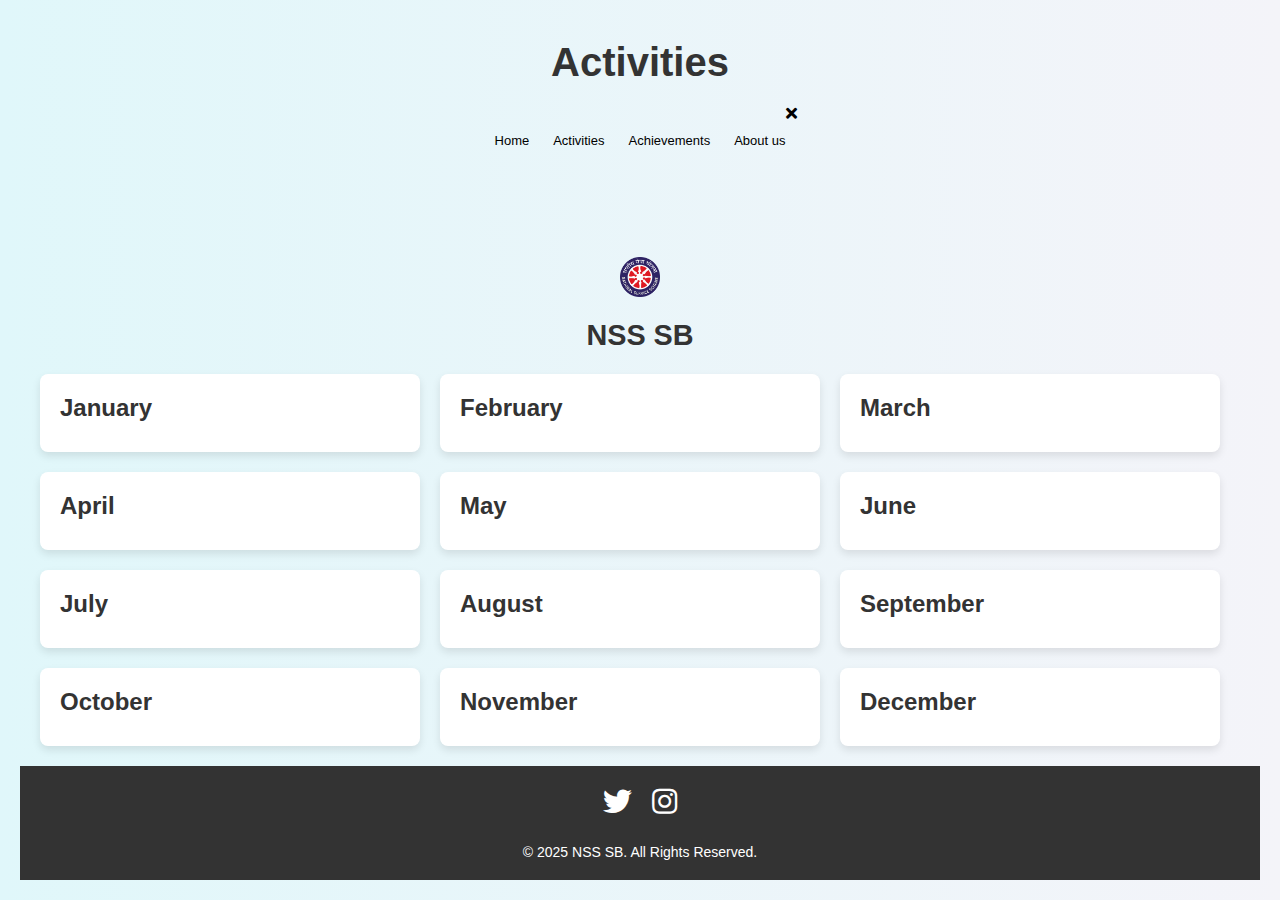
<file: activity.html>
<!DOCTYPE html>
<html lang="en">
<head>
    <meta charset="UTF-8">
    <meta name="viewport" content="width=device-width, initial-scale=1.0">
    <title>Activity Page by Month</title>
    <link rel="stylesheet" href="Activity.css">
    <link href="https://cdnjs.cloudflare.com/ajax/libs/font-awesome/5.15.4/css/all.min.css" rel="stylesheet">

</head>
<body>
    <h1 class="head">Activities</h1>
    <div class="nav-links" id="navLinks">
        <i class="fa fa-times" onclick="hidemenu()"></i>
        <ul>
            <li><a href="index.html">Home</a></li>
            <li><a href="activity.html">Activities</a></li>
            <li><a href="">Achievements</a></li>
            <li><a href="MEMBER.HTML">About us</a></li>
        </ul>
    </div>
    <div class="nss-section">
        <img src="images/new-nss-logo-F8180B4F6C-seeklogo.com.png" alt="NSS Logo" class="nss-logo">
    </div>
    <div class="nss-name">
        <h2 class="nss-text">NSS SB</h2>
    </div>
    
    <div class="activity-container">
        <div class="month-box" id="january">
            <h2><a href="MONTHLY_REPORT_BY_THE_NSS_UNIT_TO_THE_UNIVERSITY JULY,image001,image002/MONTHLY_REPORT_BY_THE_NSS_UNIT_TO_THE_UNIVERSITY JULY.html" class="month-link">January</a></h2>
        </div>
        <div class="month-box" id="february">
            <h2><a href="MONTHLY_REPORT_BY_THE_NSS_UNIT_TO_THE_UNIVERSITY JULY,image001,image002/MONTHLY_REPORT_BY_THE_NSS_UNIT_TO_THE_UNIVERSITY JULY.html" class="month-link" class="month-link">February</a></h2>
        </div>
        <div class="month-box" id="march">
            <h2><a href="MONTHLY_REPORT_BY_THE_NSS_UNIT_TO_THE_UNIVERSITY JULY,image001,image002/MONTHLY_REPORT_BY_THE_NSS_UNIT_TO_THE_UNIVERSITY JULY.html" class="month-link" class="month-link">March</a></h2>
        </div>
        <div class="month-box" id="april">
            <h2><a href="MONTHLY_REPORT_BY_THE_NSS_UNIT_TO_THE_UNIVERSITY JULY,image001,image002/MONTHLY_REPORT_BY_THE_NSS_UNIT_TO_THE_UNIVERSITY JULY.html" class="month-link" class="month-link">April</a></h2>
        </div>
        <div class="month-box" id="may">
            <h2><a href="MONTHLY_REPORT_BY_THE_NSS_UNIT_TO_THE_UNIVERSITY JULY,image001,image002/MONTHLY_REPORT_BY_THE_NSS_UNIT_TO_THE_UNIVERSITY JULY.html" class="month-link" class="month-link">May</a></h2>
        </div>
        <div class="month-box" id="june">
            <h2><a href="MONTHLY_REPORT_BY_THE_NSS_UNIT_TO_THE_UNIVERSITY JULY,image001,image002/MONTHLY_REPORT_BY_THE_NSS_UNIT_TO_THE_UNIVERSITY JULY.html" class="month-link" class="month-link">June</a></h2>
        </div>
        <div class="month-box" id="july">
            <h2><a href="MONTHLY_REPORT_BY_THE_NSS_UNIT_TO_THE_UNIVERSITY JULY,image001,image002/MONTHLY_REPORT_BY_THE_NSS_UNIT_TO_THE_UNIVERSITY JULY.html" class="month-link" class="month-link">July</a></h2>
        </div>
        <div class="month-box" id="august">
            <h2><a href="MONTHLY_REPORT_BY_THE_NSS_UNIT_TO_THE_UNIVERSITY JULY,image001,image002/MONTHLY_REPORT_BY_THE_NSS_UNIT_TO_THE_UNIVERSITY JULY.html" class="month-link" class="month-link">August</a></h2>
        </div>
        <div class="month-box" id="september">
            <h2><a href="MONTHLY_REPORT_BY_THE_NSS_UNIT_TO_THE_UNIVERSITY JULY,image001,image002/MONTHLY_REPORT_BY_THE_NSS_UNIT_TO_THE_UNIVERSITY JULY.html" class="month-link" class="month-link">September</a></h2>
        </div>
        <div class="month-box" id="october">
            <h2><a href="MONTHLY_REPORT_BY_THE_NSS_UNIT_TO_THE_UNIVERSITY JULY,image001,image002/MONTHLY_REPORT_BY_THE_NSS_UNIT_TO_THE_UNIVERSITY JULY.html" class="month-link"  class="month-link">October</a></h2>
        </div>
        <div class="month-box" id="november">
            <h2><a href="MONTHLY_REPORT_BY_THE_NSS_UNIT_TO_THE_UNIVERSITY JULY,image001,image002/MONTHLY_REPORT_BY_THE_NSS_UNIT_TO_THE_UNIVERSITY JULY.html" class="month-link" class="month-link">November</a></h2>
        </div>
        <div class="month-box" id="december">
            <h2><a href="MONTHLY_REPORT_BY_THE_NSS_UNIT_TO_THE_UNIVERSITY JULY,image001,image002/MONTHLY_REPORT_BY_THE_NSS_UNIT_TO_THE_UNIVERSITY JULY.html" class="month-link" class="month-link">December</a></h2>
        </div>
    </div>
    
        
    </div>

    <footer class="footer">
        <div class="social-icons">
            <a href="https://twitter.com/" class="social-link" target="_blank" aria-label="Twitter">
                <i class="fab fa-twitter"></i>
            </a>
            <a href="https://instagram.com/" class="social-link" target="_blank" aria-label="Instagram">
                <i class="fab fa-instagram"></i>
            </a>
        </div>
        <div class="footer-text">
            <p>&copy; 2025 NSS SB. All Rights Reserved.</p>
        </div>
    </footer>
    
      
</body>
</html>
</file>
<file: Activity.css>
* {
    margin: 0;
    padding: 0;
    box-sizing: border-box;
    font-family: Arial, sans-serif;
}

body {
    display: flex;
    flex-direction: column;
    align-items: center;
    background: linear-gradient(to right, #e0f7fa, #f4f4f9);
    min-height: 100vh;
    padding: 20px;
    text-decoration: none;
}

#feburay{
    list-style: none;
}
.head {
    text-align: center;
    padding: 20px 0;
    font-size: 2.5em;
    color: #333;
    font-weight: bold;
}


.activity-container {
    display: flex;
    flex-wrap: wrap;
    gap: 20px;
    width: 100%;
    max-width: 1200px;
    margin: auto;
}

.month-box {
    background-color: #fff;
    border-radius: 8px;
    box-shadow: 0 4px 8px rgba(0, 0, 0, 0.1);
    padding: 20px;
    width: calc(33.333% - 20px);
    transition: transform 0.3s, background-color 0.3s;
    text-decoration: none;
    list-style: none;
}

.month-box h2 {
    font-size: 1.5em;
    color: #333;
    margin-bottom: 10px;
}

.activity-list {
    list-style-type: none;
}

.activity-list li {
    padding: 8px 0;
    color: #666;
}

.month-box:hover {
    transform: scale(1.05);
    background-color: #b2ebf2;
}


.footer {
    display: flex;
    flex-direction: column;
    align-items: center;
    background-color: #333;
    color: #fff;
    padding: 20px;
    margin-top: 20px;
}

.social-icons {
    display: flex;
    gap: 15px;
    margin-bottom: 10px;
}

.social-link {
    color: #fff;
    font-size: 1.5em;
    transition: color 0.3s ease;
}

.social-link:hover {
    color: #1da1f2;
}

.footer-text {
    font-size: 0.9em;
}

@media (max-width: 480px) {
    .social-icons {
        flex-direction: column;
        align-items: center;
    }
}

@media (max-width: 768px) {
    .month-box {
        width: calc(50% - 20px);
    }
}

@media (max-width: 480px) {
    .month-box {
        width: 100%;
    }
}

/* Styling for the NSS Logo and NSS SB Text */
.nss-section {
    display: flex;
    align-items: center;
    justify-content: center;
    gap: 15px;
    margin: 20px 0;
}
.nss-name{
    align-items: center;
    justify-content: center;
    gap: 15px;
    margin: 20px 0;
    margin-top: 0%;
}

.nss-logo {
    width: 40px; /* Adjust as needed */
    height: auto;
}

.nss-text {
    font-size: 1.8em;
    color: #333;
    font-weight: bold;
    padding: 2px;
}

nav {
    display: flex;
    padding: 0 2%;
    justify-content: space-between;
    align-items: center;
    width: 100%; 
}

nav img {
    width: 200px; 
    height: auto;
}

.nav-links {
    flex: 1;
    text-align:right;
    
}

.nav-links ul {
    padding: 0;
    margin: 0;
    list-style: none;
    display: flex;
    justify-content: flex-end;
}

.nav-links ul li {
    padding: 8px 12px;
}

.nav-links ul li a {
    color:  black;
    text-decoration: none;
    font-size: 13px;
}
.nav-links ul li::after{
 content: '';
 width: 0%;
 height: 2px;
 background: #f44336;
 display: block;
margin: auto;
transition: 0.5s;
}

.nav-links ul li:hover::after{
    width: 100%;
}




@media (max-width: 480px) {
    .social-icons {
        flex-direction: column;
        align-items: center;
    }
}


.month-link {
    text-decoration: none;
    color: inherit; /* Matches the parent color */
    font-weight: bold;
}

.month-link:hover {
    color: #1da1f2; /* Change this hover color to desired link effect */
    text-decoration: underline;
}

/* Footer Section */
footer {
    text-align: center;
    background: #333;
    color: #fff;
    padding: 20px 0;
}

footer .social-buttons a {
    color: white;
    font-size: 20px;
    margin: 0 10px;
}

footer p {
    font-size: 14px;
}

.footer {
    display: flex;
    flex-direction: column;
    align-items: center;
    background-color: #333;
    color: #fff;
    padding: 20px 0;
    width: 100%; /* Make footer full-width */
    margin-top: 20px;
    text-align: center;
}

.social-icons {
    display: flex;
    gap: 20px;
    margin-bottom: 15px;
}

.social-link {
    color: #fff;
    font-size: 1.8em;
    transition: color 0.3s ease;
}

.social-link:hover {
    color: #1da1f2; /* Twitter blue for hover */
}

.footer-text {
    font-size: 0.9em;
    margin-top: 10px;
}

@media (max-width: 480px) {
    .social-icons {
        flex-direction: row; /* Keeps icons in a row on small screens */
        gap: 15px;
    }
}
</file>
